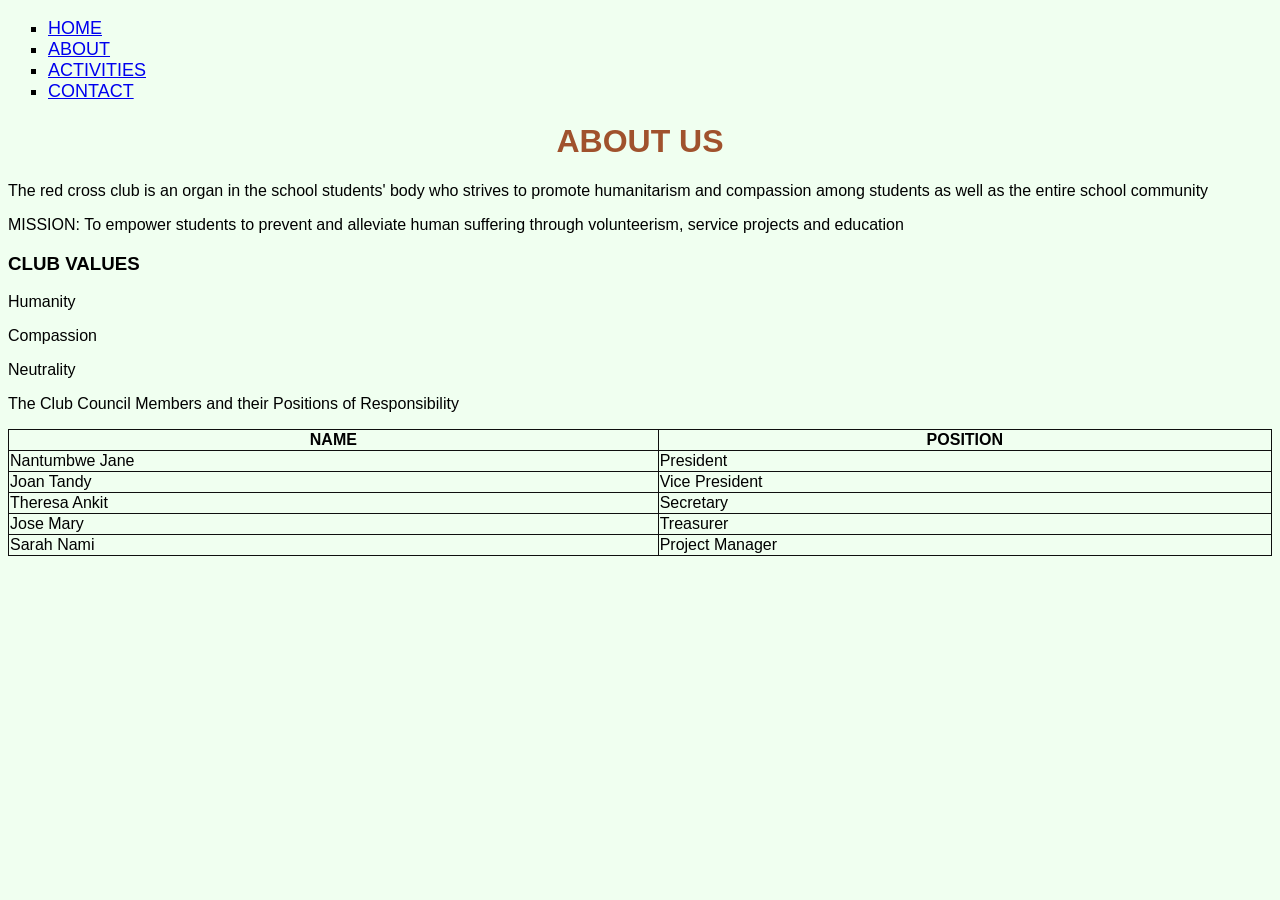
<file: Ruth_ClubWebsite/about.html>
<!DOCTYPE html>
<html lang="en">
<head>
    <meta charset="UTF-8">
    <meta name="viewport" content="width=device-width, initial-scale=1.0">
    <title>RED CROSS CLUB</title>
  <link rel="stylesheet"  href="CSS/style.css">
</head>
<body>
     <div>
        <nav>
            <ul>
                <li><a href="index.html">HOME</a></li>
                <li><a href="about.html">ABOUT</a></li>
                <li><a href="activities.html">ACTIVITIES</a></li>
                <li><a href="contact.html">CONTACT</a></li>
            </ul>
        </nav>
    </div>
    <H1>ABOUT US</H1>
    <P>The red cross club is an organ in the school students' body who strives to promote humanitarism and compassion among students as well as the entire school community</P>
    <p>MISSION: To empower students to prevent and alleviate human suffering through volunteerism, service projects and education</p>
    <DIV>
    <h3>CLUB  VALUES</h3>
    <P>Humanity</P>
    <p>Compassion</p>
    <p>Neutrality</p>
    </DIV>
    <div>
        <P>The Club Council Members and their Positions of Responsibility</P>
    <table border="1">
        <!--Table Header Row-->
        <thead>
            <tr>
                <th>NAME</th>
                <th>POSITION</th>
            </tr>
        </thead>
        <!--Table Body Rows-->
        <tbody>
            <tr>
                <td>Nantumbwe Jane</td>
                <td>President</td>
            </tr>
            <tr>
                <td>Joan Tandy </td>
                <td>Vice President</td>
                
            </tr>
                <tr>
                    <td>Theresa Ankit</td>
                    <td>Secretary</td>
                </tr>
                <tr>
                    <td>Jose Mary</td>
                    <td>Treasurer</td>
                </tr>
                <tr>
                    <td>Sarah Nami</td>
                    <td>Project Manager</td>
                </tr>
            
        </tbody>
    </table>
    </div>

   
    
    
</body>


</html>
</file>
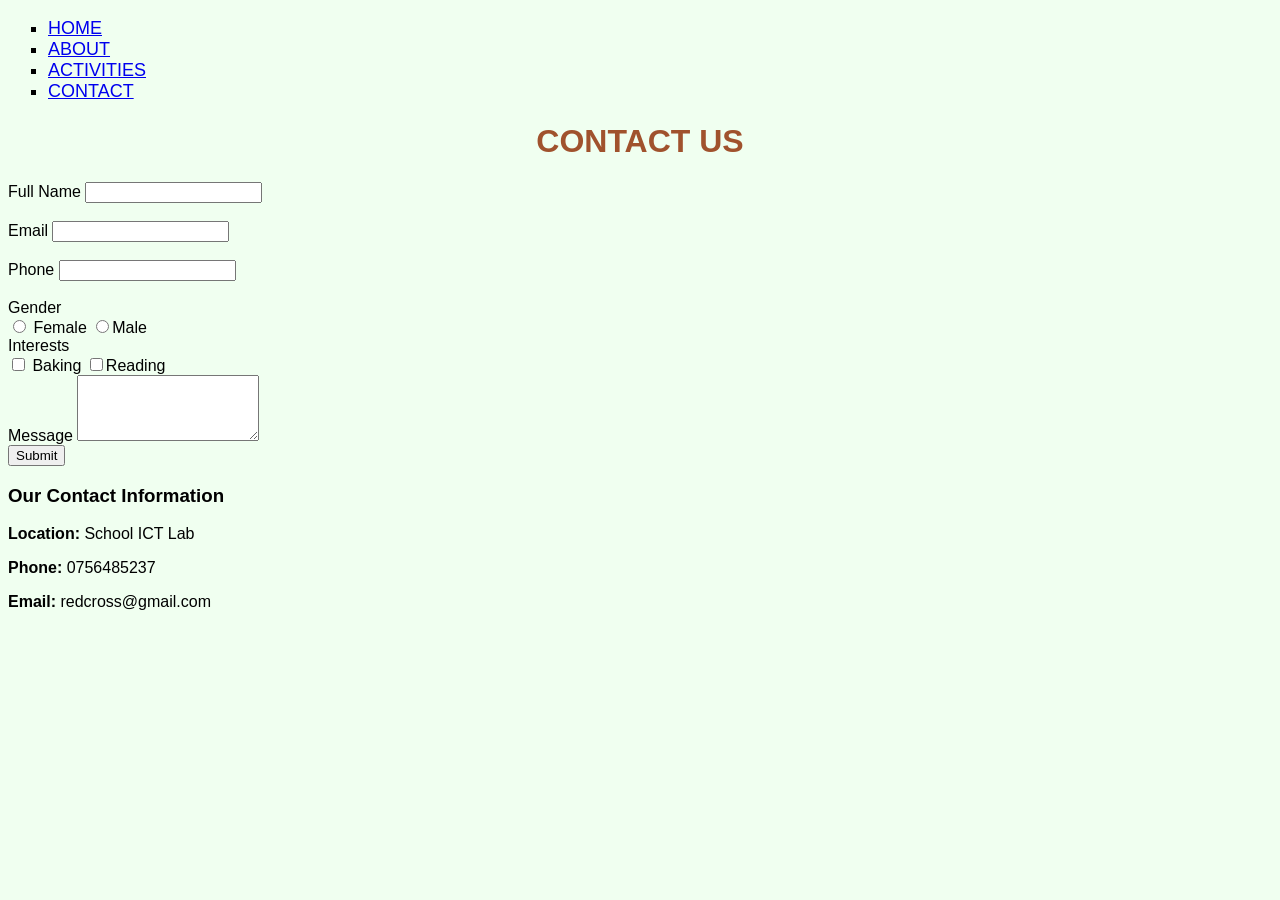
<file: Ruth_ClubWebsite/contact.html>
<!DOCTYPE html>
<html lang="en">
<head>
    <meta charset="UTF-8">
    <meta name="viewport" content="width=device-width, initial-scale=1.0">
    <title>RED CROSS CLUB</title>
    <link rel="stylesheet"  href="CSS/style.css">
</head>
<body>
    <div>
        <nav>
            <ul>
                <li><a href="index.html">HOME</a></li>
                <li><a href="about.html">ABOUT</a></li>
                <li><a href="activities.html">ACTIVITIES</a></li>
                <li><a href="contact.html">CONTACT</a></li>
            </ul>
        </nav>
    </div>

<head>
    <h1>
        Contact Us
    </h1>
    <div class="container"></div>
    <form>
        <div>
            <label for="full name">Full Name</label>
            <input type="text"
            id="full name" name="fullname"required>

        </div>
        <br>
        <div>
            <label for="email">Email
                 </label>
                 <input type="email"
                 id="email" name="email" required>
        </div>
        <br>
        <div>
            <label for="phone">Phone   </label>
            <input type="tel"
            id="phone" name="phone">
        </div>
        <br>
        <div>
            <label>Gender</label>
            <div class="radio-group">      
                <label>
                    <input type="radio" name="gender"
                    value="Female"> Female     </label>
                    <label>
                        <input type="radio" name="gender"
                        value="Male">Male
                    </label></div>
        </div>
        <div>
            <label>Interests</label>
            <div class="checkbox-group">
                <label><input type="checkbox" name="interests"
                    value="baking"> Baking</label>
                    <label>
                        <input type="checkbox" name="interests"
                        value="reading">Reading
                    </label>

            </div>
        </div>
        <div>
            <label for="message">Message </label>
            <textarea id="message"
            name="message" rows="4"></textarea>
        </div>
        <button type="submit">Submit</button>
    </form>
    <div class="contact-info"></div>
    <h3>Our Contact Information</h3>
    <p><strong>Location:</strong>
        School ICT Lab</p>
        <p><strong>Phone:</strong> 0756485237</p>

        <p><strong>Email:</strong>
            redcross@gmail.com</p>
        
        

</body>
</html>
</file>
<file: Ruth_ClubWebsite/CSS/style.css>
body{
    font-family: Arial, Helvetica, sans-serif;
    

}
table {
    border-collapse: collapse; width:100%
}
th, td {
    border: 1px solid hsl(0, 0%, 6%) 
    
}
body{
    background-color:honeydew
}

h1 {
    color:sienna;
    text-align: center;
    text-transform: uppercase;

}
ul{
    list-style-type: square;
    color: black;
    font-size: large;
    
}
section{
    background-color: antiquewhite;
}
</file>
